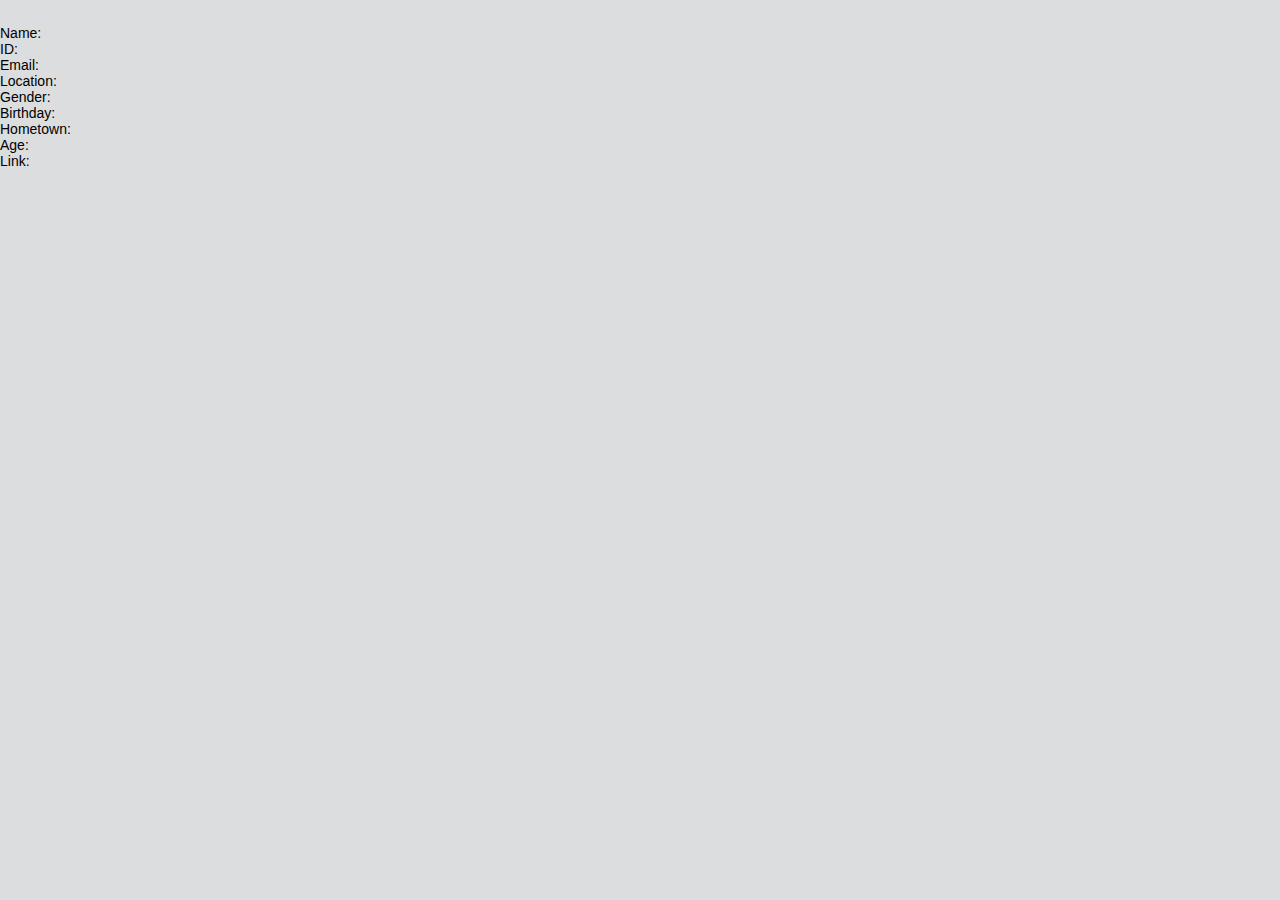
<file: index.html>
<!DOCTYPE html>
<html >
<head>
  <meta charset="UTF-8">
  <title>Check for Login</title>
  
  
  
      <link rel="stylesheet" href="css/style.css">
	<script src="https://ajax.googleapis.com/ajax/libs/jquery/3.2.1/jquery.min.js"></script>

  
</head>

<body>
  <body>
	<div id="fb-root"></div>
	<script>
		function statusChangeCallback(response) {
			console.log('statusChangeCallback');
			console.log(response);
			// The response object is returned with a status field that lets the
			// app know the current login status of the person.
			// Full docs on the response object can be found in the documentation
			// for FB.getLoginStatus().
			if (response.status === 'connected') {
				// Logged into your app and Facebook.
				successMessage();
				basicAPIRequest();
			} else {
				// The person is not logged into your app or we are unable to tell.
				//document.getElementById('status').innerHTML = 'Please log ' +
				//'into this app.';
				redirectToLoginPage();
			}
		};
	
		function checkLoginState() {
			FB.getLoginStatus(function(response) {
				statusChangeCallback(response);
			});
		};
		
		window.fbAsyncInit = function() {
			
			// Now that we've initialized the JavaScript SDK, we call 
			// FB.getLoginStatus().  This function gets the state of the
			// person visiting this page and can return one of three states to
			// the callback you provide.  They can be:
			//
			// 1. Logged into your app ('connected')
			// 2. Logged into Facebook, but not your app ('not_authorized')
			// 3. Not logged into Facebook and can't tell if they are logged into
			//    your app or not.
			//
			// These three cases are handled in the callback function.

			FB.getLoginStatus(function(response) {
				statusChangeCallback(response);
			});

		};
		
		(function(d, s, id) {
			var js, fjs = d.getElementsByTagName(s)[0];
			if (d.getElementById(id)) return;
			js = d.createElement(s); js.id = id;
			js.src = "https://connect.facebook.net/en_GB/sdk.js#xfbml=1&version=v2.9&appId=504287983295229";
			fjs.parentNode.insertBefore(js, fjs);
		}(document, 'script', 'facebook-jssdk'));
		
		// Here we run a very simple test of the Graph API after login is
		// successful.  See statusChangeCallback() for when this call is made.
		function testAPI() {
			console.log('Welcome!  Fetching your information.... ');
			FB.api('/me', function(response) {
				console.log('Successful login for: ' + response.name);
				document.getElementById('status').innerHTML =
				'Thanks for logging in, ' + response.name + '!';
			});
		};
		
		function successMessage(){
			console.log('Welcome!  Fetching your information.... ');
			FB.api('/me', function(response) {
				var info = response.data;
				console.log('Successful login for: ' + response.name);
			});
		};
		
		function redirectToLoginPage(){
			window.location = "https://muhammadahmadmir.github.io/FacebookLogin/login.html";
		};
		
		function basicAPIRequest() {
			//"id,about,age_range,picture,bio,birthday,context,email,first_name,gender,hometown,link,location,middle_name,name,timezone,website,work"
			FB.api('/me', 'GET',
			       {fields: "id,about,age_range,picture,birthday,context,email,first_name,gender,hometown,link,location,middle_name,name,timezone,website,work"},
				function(response) {
					console.log('API response', response);
					$("#fb-profile-picture").append('<img src="' + response.picture.data.url + '"> ');
					$("#name").append(response.name);
					$("#user-id").append(response.id);
					$("#work").append(response.gender);
					$("#birthday").append(response.user_birthday);
					$("#hometown").append(response.user_hometown);
					$("#location").append(response.user_location);
					$("#age").append(response.age_range);
					$("#email").append(response.email);
					$("#link").append(response.link);
				}
			);
		}
		
		 $(window).on('load', function () {
			 checkLoginState();
 		});
		
	</script>
	<div class="container">
		<div id="status" style="color: green; font-size: 18px; text-align: center;"></div>
</div><!-- container -->
</body>
  
    <script src="js/index.js"></script>
	<div id="fb-profile-picture"></div>
	<div id="name">Name: </div>
	<div id="user-id">ID: </div>
	<div id="email">Email: </div>
	<div id="location">Location: </div>
	<div id="work">Gender: </div>
	<div id="birthday">Birthday: </div>
	<div id="hometown">Hometown: </div>
	<div id="age">Age: </div>
	<div id="link">Link: </div>
</body>
</html>
</file>
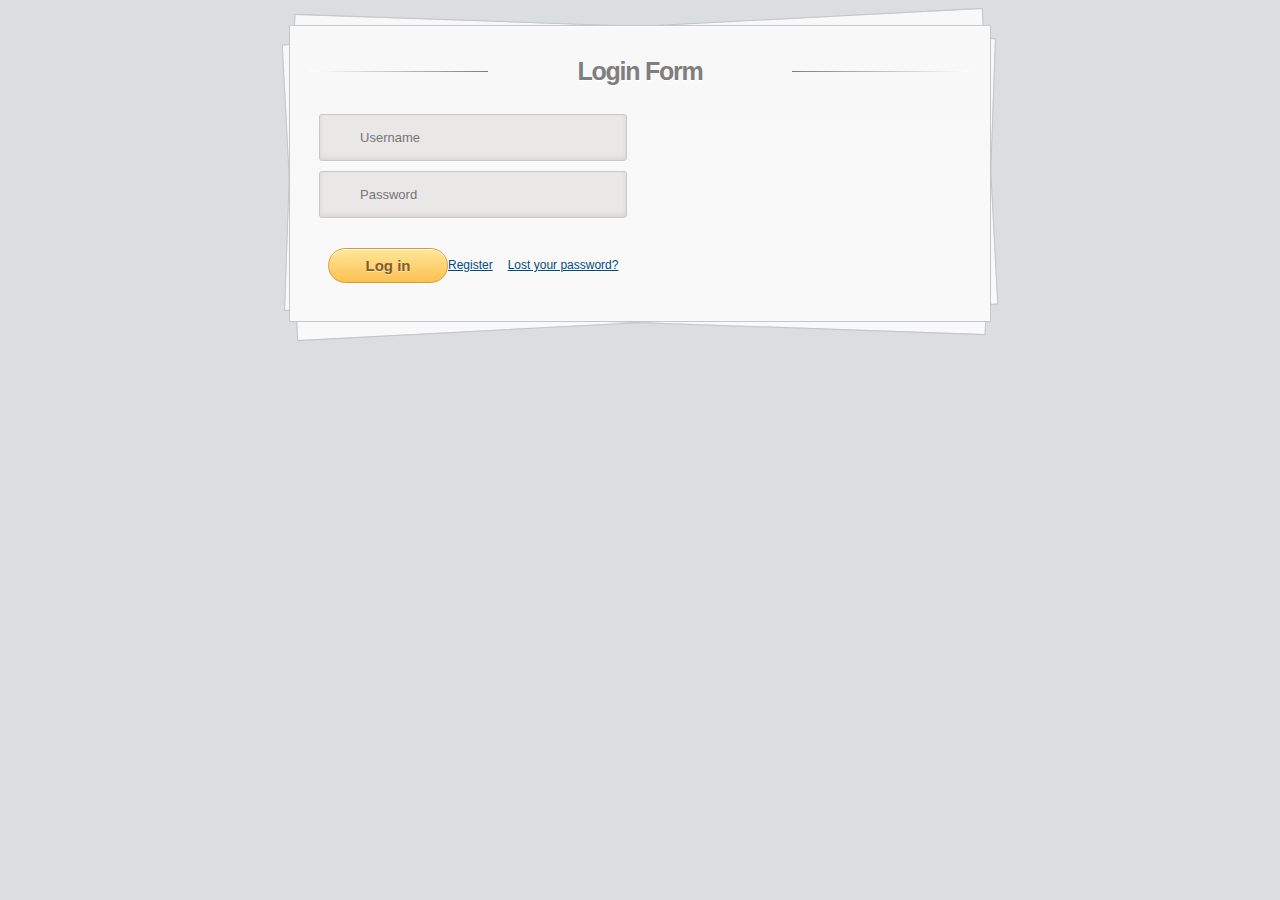
<file: login.html>
<!DOCTYPE html>
<html >
<head>
  <meta charset="UTF-8">
  <title>Login  - Test App</title>
  
  
  
      <link rel="stylesheet" href="css/style.css">

  
</head>

<body>
  <body>
	<div id="fb-root"></div>
	<script>
		function statusChangeCallback(response) {
			console.log('statusChangeCallback');
			console.log(response);
			// The response object is returned with a status field that lets the
			// app know the current login status of the person.
			// Full docs on the response object can be found in the documentation
			// for FB.getLoginStatus().
			if (response.status === 'connected') {
				// Logged into your app and Facebook.
				window.location = "https://muhammadahmadmir.github.io/FacebookLogin/index.html";
			}
			else {
				// The person is not logged into your app or we are unable to tell.
				document.getElementById('status').innerHTML = 'Please log ' +
				'into this app.';
			}
		};
	
		function checkLoginState() {
			FB.getLoginStatus(function(response) {
				statusChangeCallback(response);
			});
		};
		
		window.fbAsyncInit = function() {
			
			// Now that we've initialized the JavaScript SDK, we call 
			// FB.getLoginStatus().  This function gets the state of the
			// person visiting this page and can return one of three states to
			// the callback you provide.  They can be:
			//
			// 1. Logged into your app ('connected')
			// 2. Logged into Facebook, but not your app ('not_authorized')
			// 3. Not logged into Facebook and can't tell if they are logged into
			//    your app or not.
			//
			// These three cases are handled in the callback function.

			FB.getLoginStatus(function(response) {
				statusChangeCallback(response);
			});
			
			FB.Event.subscribe('auth.login', function () {
				window.location = "https://muhammadahmadmir.github.io/FacebookLogin/index.html";
			});
		};
		
		(function(d, s, id) {
			var js, fjs = d.getElementsByTagName(s)[0];
			if (d.getElementById(id)) return;
			js = d.createElement(s); js.id = id;
			js.src = "https://connect.facebook.net/en_GB/sdk.js#xfbml=1&version=v2.9&appId=504287983295229";
			fjs.parentNode.insertBefore(js, fjs);
		}(document, 'script', 'facebook-jssdk'));
		
		// Here we run a very simple test of the Graph API after login is
		// successful.  See statusChangeCallback() for when this call is made.
		function testAPI() {
			console.log('Welcome!  Fetching your information.... ');
			FB.api('/me', function(response) {
				console.log('Successful login for: ' + response.name);
				document.getElementById('status').innerHTML =
				'Thanks for logging in, ' + response.name + '!';
			});
		};
	</script>
	<div class="container">
		<section id="content">
		
			<form action="">
				<h1>Login Form</h1>
				<table>
					<tr>
						<td>
			
							<div>
								<input type="text" placeholder="Username" required="" id="username" />
							</div>
							<div>
								<input type="password" placeholder="Password" required="" id="password" />
							</div>
			
							<div>
								<input type="submit" value="Log in" />
								<a href="#">Lost your password?</a>
								<a href="#">Register</a>
							</div>
		
						</td>
						<td style="text-align: right !important;" valign="top">
							<!--<div style="margin-left: 80px;" class="fb-login-button" data-max-rows="1" 
								data-size="large" data-button-type="login_with" 
								data-show-faces="false" data-auto-logout-link="false" 
								data-use-continue-as="false"
								onlogin="checkLoginState();">
							</div>-->
							
							<!--<fb:login-button scope="public_profile,email" onlogin="checkLoginState();">
							</fb:login-button>-->
							<div class="fb-login-button" data-max-rows="1" 
							data-size="large" data-button-type="login_with" 
							data-show-faces="false" data-auto-logout-link="false" 
							data-use-continue-as="false" onclick="checkLoginState();"></div>
						</td>
					</tr>
				</table>
			</form><!-- form -->
			
			
		<!--<div class="button">
			<a href="#">Download source file</a>
		</div><!-- button -->
	</section><!-- content -->
</div><!-- container -->
</body>
  
    <script src="js/index.js"></script>

</body>
</html>
</file>
<file: css/style.css>
body {
	background: #DCDDDF url(http://cssdeck.com/uploads/media/items/7/7AF2Qzt.png);
	color: #000;
	font: 14px Arial;
	margin: 0 auto;
	padding: 0;
	position: relative;
}
h1{ font-size:28px;}
h2{ font-size:26px;}
h3{ font-size:18px;}
h4{ font-size:16px;}
h5{ font-size:14px;}
h6{ font-size:12px;}
h1,h2,h3,h4,h5,h6{ color:#563D64;}
small{ font-size:10px;}
b, strong{ font-weight:bold;}
a{ text-decoration: none; }
a:hover{ text-decoration: underline; }
.left { float:left; }
.right { float:right; }
.alignleft { float: left; margin-right: 15px; }
.alignright { float: right; margin-left: 15px; }
.clearfix:after,
form:after {
	content: ".";
	display: block;
	height: 0;
	clear: both;
	visibility: hidden;
}
.container { margin: 25px auto; position: relative; width: 900px; }
#content {
	background: #f9f9f9;
	background: -moz-linear-gradient(top,  rgba(248,248,248,1) 0%, rgba(249,249,249,1) 100%);
	background: -webkit-linear-gradient(top,  rgba(248,248,248,1) 0%,rgba(249,249,249,1) 100%);
	background: -o-linear-gradient(top,  rgba(248,248,248,1) 0%,rgba(249,249,249,1) 100%);
	background: -ms-linear-gradient(top,  rgba(248,248,248,1) 0%,rgba(249,249,249,1) 100%);
	background: linear-gradient(top,  rgba(248,248,248,1) 0%,rgba(249,249,249,1) 100%);
	filter: progid:DXImageTransform.Microsoft.gradient( startColorstr='#f8f8f8', endColorstr='#f9f9f9',GradientType=0 );
	-webkit-box-shadow: 0 1px 0 #fff inset;
	-moz-box-shadow: 0 1px 0 #fff inset;
	-ms-box-shadow: 0 1px 0 #fff inset;
	-o-box-shadow: 0 1px 0 #fff inset;
	box-shadow: 0 1px 0 #fff inset;
	border: 1px solid #c4c6ca;
	margin: 0 auto;
	padding: 25px 0 0;
	position: relative;
	text-align: center;
	text-shadow: 0 1px 0 #fff;
	width: 700px;
}
#content h1 {
	color: #7E7E7E;
	font: bold 25px Helvetica, Arial, sans-serif;
	letter-spacing: -0.05em;
	line-height: 20px;
	margin: 10px 0 30px;
}
#content h1:before,
#content h1:after {
	content: "";
	height: 1px;
	position: absolute;
	top: 10px;
	width: 27%;
}
#content h1:after {
	background: rgb(126,126,126);
	background: -moz-linear-gradient(left,  rgba(126,126,126,1) 0%, rgba(255,255,255,1) 100%);
	background: -webkit-linear-gradient(left,  rgba(126,126,126,1) 0%,rgba(255,255,255,1) 100%);
	background: -o-linear-gradient(left,  rgba(126,126,126,1) 0%,rgba(255,255,255,1) 100%);
	background: -ms-linear-gradient(left,  rgba(126,126,126,1) 0%,rgba(255,255,255,1) 100%);
	background: linear-gradient(left,  rgba(126,126,126,1) 0%,rgba(255,255,255,1) 100%);
    right: 0;
}
#content h1:before {
	background: rgb(126,126,126);
	background: -moz-linear-gradient(right,  rgba(126,126,126,1) 0%, rgba(255,255,255,1) 100%);
	background: -webkit-linear-gradient(right,  rgba(126,126,126,1) 0%,rgba(255,255,255,1) 100%);
	background: -o-linear-gradient(right,  rgba(126,126,126,1) 0%,rgba(255,255,255,1) 100%);
	background: -ms-linear-gradient(right,  rgba(126,126,126,1) 0%,rgba(255,255,255,1) 100%);
	background: linear-gradient(right,  rgba(126,126,126,1) 0%,rgba(255,255,255,1) 100%);
    left: 0;
}
#content:after,
#content:before {
	background: #f9f9f9;
	background: -moz-linear-gradient(top,  rgba(248,248,248,1) 0%, rgba(249,249,249,1) 100%);
	background: -webkit-linear-gradient(top,  rgba(248,248,248,1) 0%,rgba(249,249,249,1) 100%);
	background: -o-linear-gradient(top,  rgba(248,248,248,1) 0%,rgba(249,249,249,1) 100%);
	background: -ms-linear-gradient(top,  rgba(248,248,248,1) 0%,rgba(249,249,249,1) 100%);
	background: linear-gradient(top,  rgba(248,248,248,1) 0%,rgba(249,249,249,1) 100%);
	filter: progid:DXImageTransform.Microsoft.gradient( startColorstr='#f8f8f8', endColorstr='#f9f9f9',GradientType=0 );
	border: 1px solid #c4c6ca;
	content: "";
	display: block;
	height: 100%;
	left: -1px;
	position: absolute;
	width: 100%;
}
#content:after {
	-webkit-transform: rotate(2deg);
	-moz-transform: rotate(2deg);
	-ms-transform: rotate(2deg);
	-o-transform: rotate(2deg);
	transform: rotate(2deg);
	top: 0;
	z-index: -1;
}
#content:before {
	-webkit-transform: rotate(-3deg);
	-moz-transform: rotate(-3deg);
	-ms-transform: rotate(-3deg);
	-o-transform: rotate(-3deg);
	transform: rotate(-3deg);
	top: 0;
	z-index: -2;
}
#content form { margin: 0 20px; position: relative }
#content form input[type="text"],
#content form input[type="password"] {
	-webkit-border-radius: 3px;
	-moz-border-radius: 3px;
	-ms-border-radius: 3px;
	-o-border-radius: 3px;
	border-radius: 3px;
	-webkit-box-shadow: 0 1px 0 #fff, 0 -2px 5px rgba(0,0,0,0.08) inset;
	-moz-box-shadow: 0 1px 0 #fff, 0 -2px 5px rgba(0,0,0,0.08) inset;
	-ms-box-shadow: 0 1px 0 #fff, 0 -2px 5px rgba(0,0,0,0.08) inset;
	-o-box-shadow: 0 1px 0 #fff, 0 -2px 5px rgba(0,0,0,0.08) inset;
	box-shadow: 0 1px 0 #fff, 0 -2px 5px rgba(0,0,0,0.08) inset;
	-webkit-transition: all 0.5s ease;
	-moz-transition: all 0.5s ease;
	-ms-transition: all 0.5s ease;
	-o-transition: all 0.5s ease;
	transition: all 0.5s ease;
	background: #eae7e7 url(http://cssdeck.com/uploads/media/items/8/8bcLQqF.png) no-repeat;
	border: 1px solid #c8c8c8;
	color: #777;
	font: 13px Helvetica, Arial, sans-serif;
	margin: 0 0 10px;
	padding: 15px 10px 15px 40px;
	width: 80%;
}
#content form input[type="text"]:focus,
#content form input[type="password"]:focus {
	-webkit-box-shadow: 0 0 2px #ed1c24 inset;
	-moz-box-shadow: 0 0 2px #ed1c24 inset;
	-ms-box-shadow: 0 0 2px #ed1c24 inset;
	-o-box-shadow: 0 0 2px #ed1c24 inset;
	box-shadow: 0 0 2px #ed1c24 inset;
	background-color: #fff;
	border: 1px solid #ed1c24;
	outline: none;
}
#username { background-position: 10px 10px !important }
#password { background-position: 10px -53px !important }
#content form input[type="submit"] {
	background: rgb(254,231,154);
	background: -moz-linear-gradient(top,  rgba(254,231,154,1) 0%, rgba(254,193,81,1) 100%);
	background: -webkit-linear-gradient(top,  rgba(254,231,154,1) 0%,rgba(254,193,81,1) 100%);
	background: -o-linear-gradient(top,  rgba(254,231,154,1) 0%,rgba(254,193,81,1) 100%);
	background: -ms-linear-gradient(top,  rgba(254,231,154,1) 0%,rgba(254,193,81,1) 100%);
	background: linear-gradient(top,  rgba(254,231,154,1) 0%,rgba(254,193,81,1) 100%);
	filter: progid:DXImageTransform.Microsoft.gradient( startColorstr='#fee79a', endColorstr='#fec151',GradientType=0 );
	-webkit-border-radius: 30px;
	-moz-border-radius: 30px;
	-ms-border-radius: 30px;
	-o-border-radius: 30px;
	border-radius: 30px;
	-webkit-box-shadow: 0 1px 0 rgba(255,255,255,0.8) inset;
	-moz-box-shadow: 0 1px 0 rgba(255,255,255,0.8) inset;
	-ms-box-shadow: 0 1px 0 rgba(255,255,255,0.8) inset;
	-o-box-shadow: 0 1px 0 rgba(255,255,255,0.8) inset;
	box-shadow: 0 1px 0 rgba(255,255,255,0.8) inset;
	border: 1px solid #D69E31;
	color: #85592e;
	cursor: pointer;
	float: left;
	font: bold 15px Helvetica, Arial, sans-serif;
	height: 35px;
	margin: 20px 0 35px 15px;
	position: relative;
	text-shadow: 0 1px 0 rgba(255,255,255,0.5);
	width: 120px;
}
#content form input[type="submit"]:hover {
	background: rgb(254,193,81);
	background: -moz-linear-gradient(top,  rgba(254,193,81,1) 0%, rgba(254,231,154,1) 100%);
	background: -webkit-linear-gradient(top,  rgba(254,193,81,1) 0%,rgba(254,231,154,1) 100%);
	background: -o-linear-gradient(top,  rgba(254,193,81,1) 0%,rgba(254,231,154,1) 100%);
	background: -ms-linear-gradient(top,  rgba(254,193,81,1) 0%,rgba(254,231,154,1) 100%);
	background: linear-gradient(top,  rgba(254,193,81,1) 0%,rgba(254,231,154,1) 100%);
	filter: progid:DXImageTransform.Microsoft.gradient( startColorstr='#fec151', endColorstr='#fee79a',GradientType=0 );
}
#content form div a {
	color: #004a80;
    float: right;
    font-size: 12px;
    margin: 30px 15px 0 0;
    text-decoration: underline;
}
.button {
	background: rgb(247,249,250);
	background: -moz-linear-gradient(top,  rgba(247,249,250,1) 0%, rgba(240,240,240,1) 100%);
	background: -webkit-linear-gradient(top,  rgba(247,249,250,1) 0%,rgba(240,240,240,1) 100%);
	background: -o-linear-gradient(top,  rgba(247,249,250,1) 0%,rgba(240,240,240,1) 100%);
	background: -ms-linear-gradient(top,  rgba(247,249,250,1) 0%,rgba(240,240,240,1) 100%);
	background: linear-gradient(top,  rgba(247,249,250,1) 0%,rgba(240,240,240,1) 100%);
	filter: progid:DXImageTransform.Microsoft.gradient( startColorstr='#f7f9fa', endColorstr='#f0f0f0',GradientType=0 );
	-webkit-box-shadow: 0 1px 2px rgba(0,0,0,0.1) inset;
	-moz-box-shadow: 0 1px 2px rgba(0,0,0,0.1) inset;
	-ms-box-shadow: 0 1px 2px rgba(0,0,0,0.1) inset;
	-o-box-shadow: 0 1px 2px rgba(0,0,0,0.1) inset;
	box-shadow: 0 1px 2px rgba(0,0,0,0.1) inset;
	-webkit-border-radius: 0 0 5px 5px;
	-moz-border-radius: 0 0 5px 5px;
	-o-border-radius: 0 0 5px 5px;
	-ms-border-radius: 0 0 5px 5px;
	border-radius: 0 0 5px 5px;
	border-top: 1px solid #CFD5D9;
	padding: 15px 0;
}
.button a {
	background: url(http://cssdeck.com/uploads/media/items/8/8bcLQqF.png) 0 -112px no-repeat;
	color: #7E7E7E;
	font-size: 17px;
	padding: 2px 0 2px 40px;
	text-decoration: none;
	-webkit-transition: all 0.3s ease;
	-moz-transition: all 0.3s ease;
	-ms-transition: all 0.3s ease;
	-o-transition: all 0.3s ease;
	transition: all 0.3s ease;
}
.button a:hover {
	background-position: 0 -135px;
	color: #00aeef;
}
</file>
